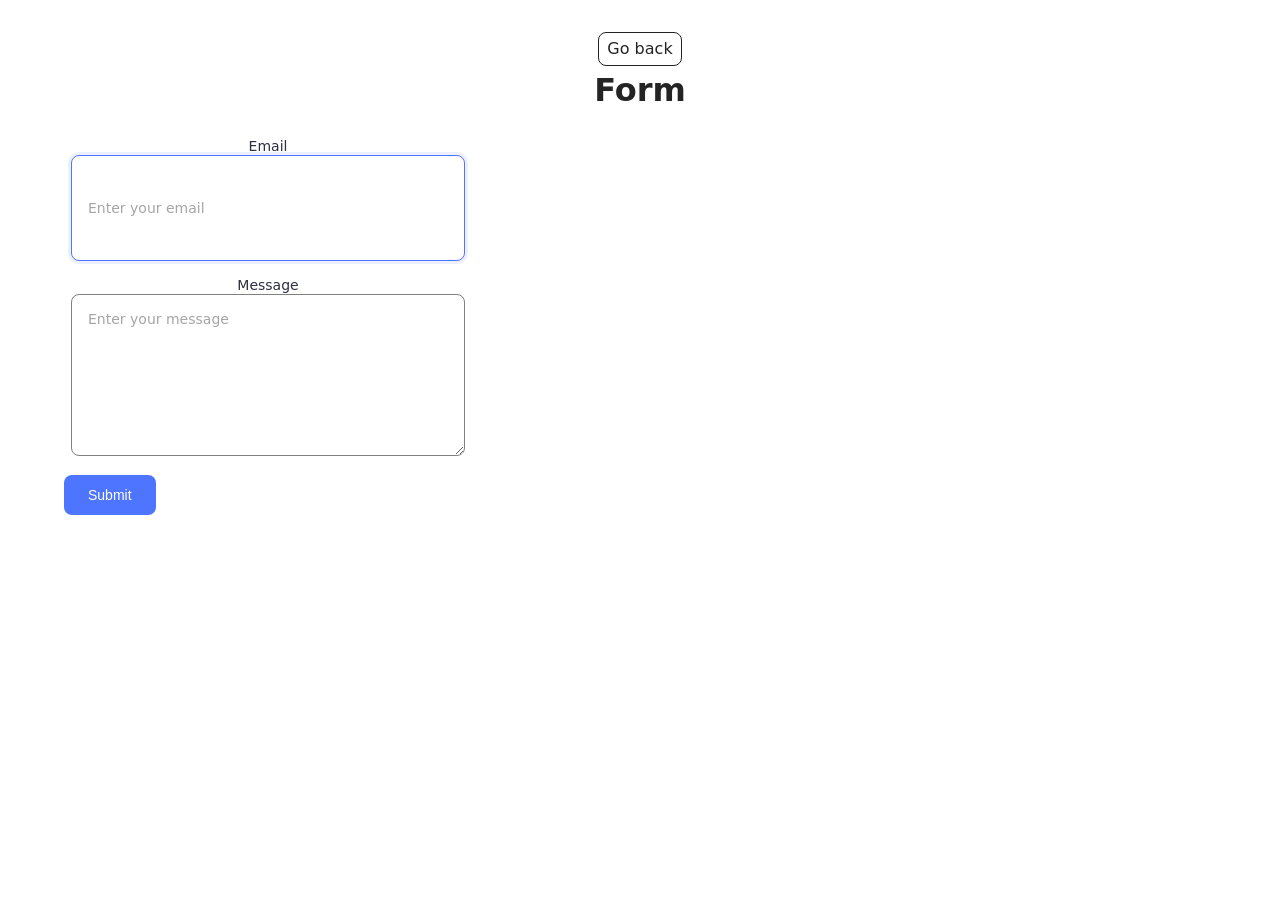
<file: src/2-form.html>
<!DOCTYPE html>
<html lang="en">
  <head>
    <meta charset="UTF-8" />
    <meta http-equiv="X-UA-Compatible" content="IE=edge" />
    <meta name="viewport" content="width=device-width, initial-scale=1.0" />
    <title>Form</title>
    <link rel="stylesheet" href="./css/styles.css" />
  </head>
  <body>
    <main class="main">
      <div class="container container--sm">
        <a class="back-link" href="./index.html">Go back</a>
        <h1 class="main-title">Form</h1>
      </div>
      
      <div class="container container--form">
        <form class="feedback-form" autocomplete="off">
          
          <div class="form-field">
            <label class="form-label" for="email">
              <span class="form-label-text">Email</span>
              <input 
                class="form-input" 
                type="email" 
                name="email" 
                id="email"
                autofocus 
                placeholder="Enter your email"
                required
              />
            </label>
          </div>

          <div class="form-field">
            <label class="form-label" for="message">
              <span class="form-label-text">Message</span>
              <textarea 
                class="form-textarea" 
                name="message" 
                id="message"
                rows="8" 
                placeholder="Enter your message"
                required
              ></textarea>
            </label>
          </div>

          <button class="form-button" type="submit">Submit</button>
          
        </form>
      </div>
    </main>
    
    <script type="module" src="./js/2-form.js"></script>
  </body>
</html>
</file>
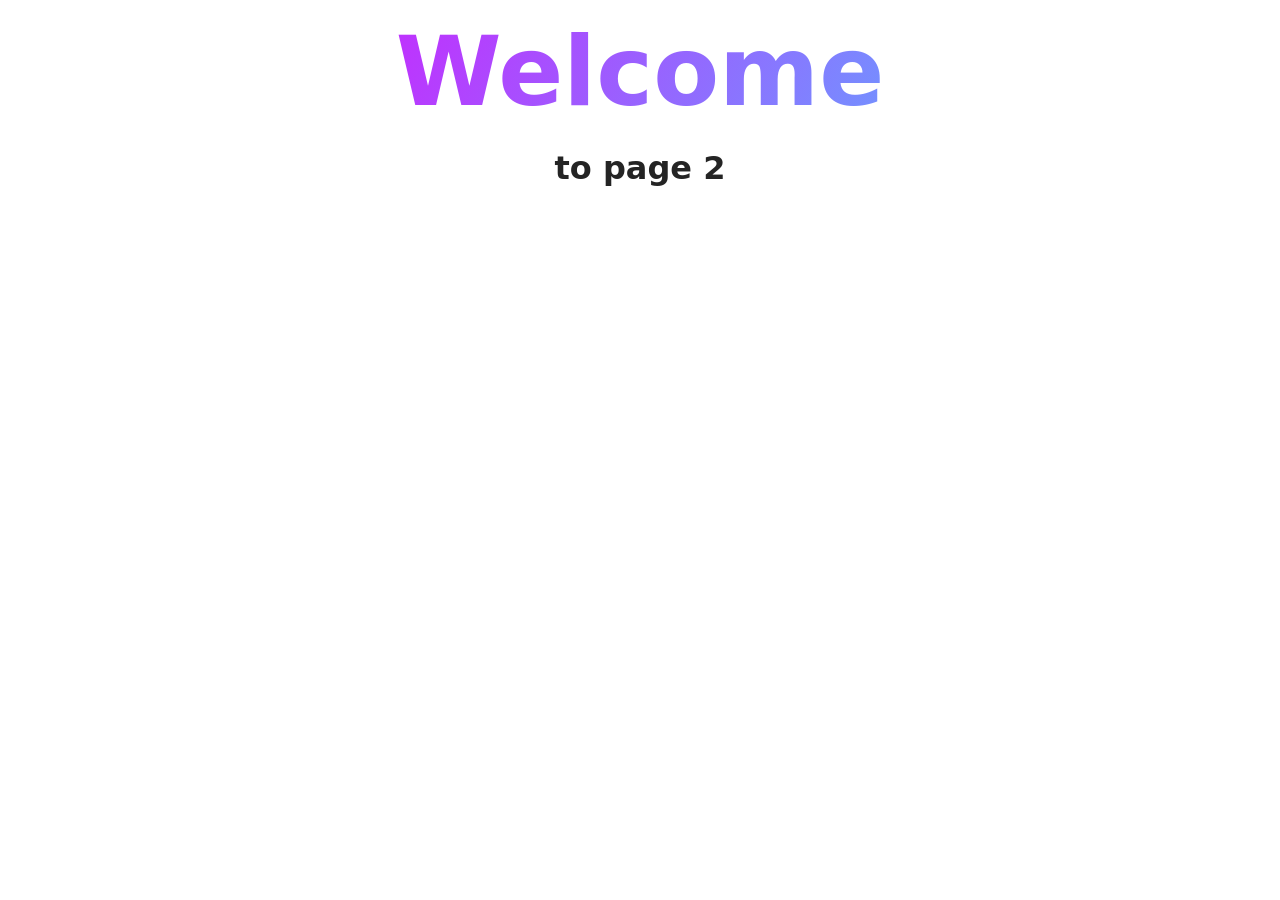
<file: src/page-2.html>
<!DOCTYPE html>
<html lang="en">
  <head>
    <meta charset="UTF-8" />
    <meta http-equiv="X-UA-Compatible" content="IE=edge" />
    <meta name="viewport" content="width=device-width, initial-scale=1.0" />
    <title>Page 2</title>
    <link rel="stylesheet" href="./css/styles.css" />
  </head>
  <body>
    <load
      src="./partials/header.html"
      icon-path="./img/sprite.svg#logo"
      highlight-act="active"
    />

    <main>
      <div class="container">
        <h1 class="main-title">
          <span class="main-title-gradient">Welcome</span> to page 2
        </h1>
        <load src="./partials/back-link.html" />
      </div>
    </main>

    <load src="./partials/footer.html" />
  </body>
</html>
</file>
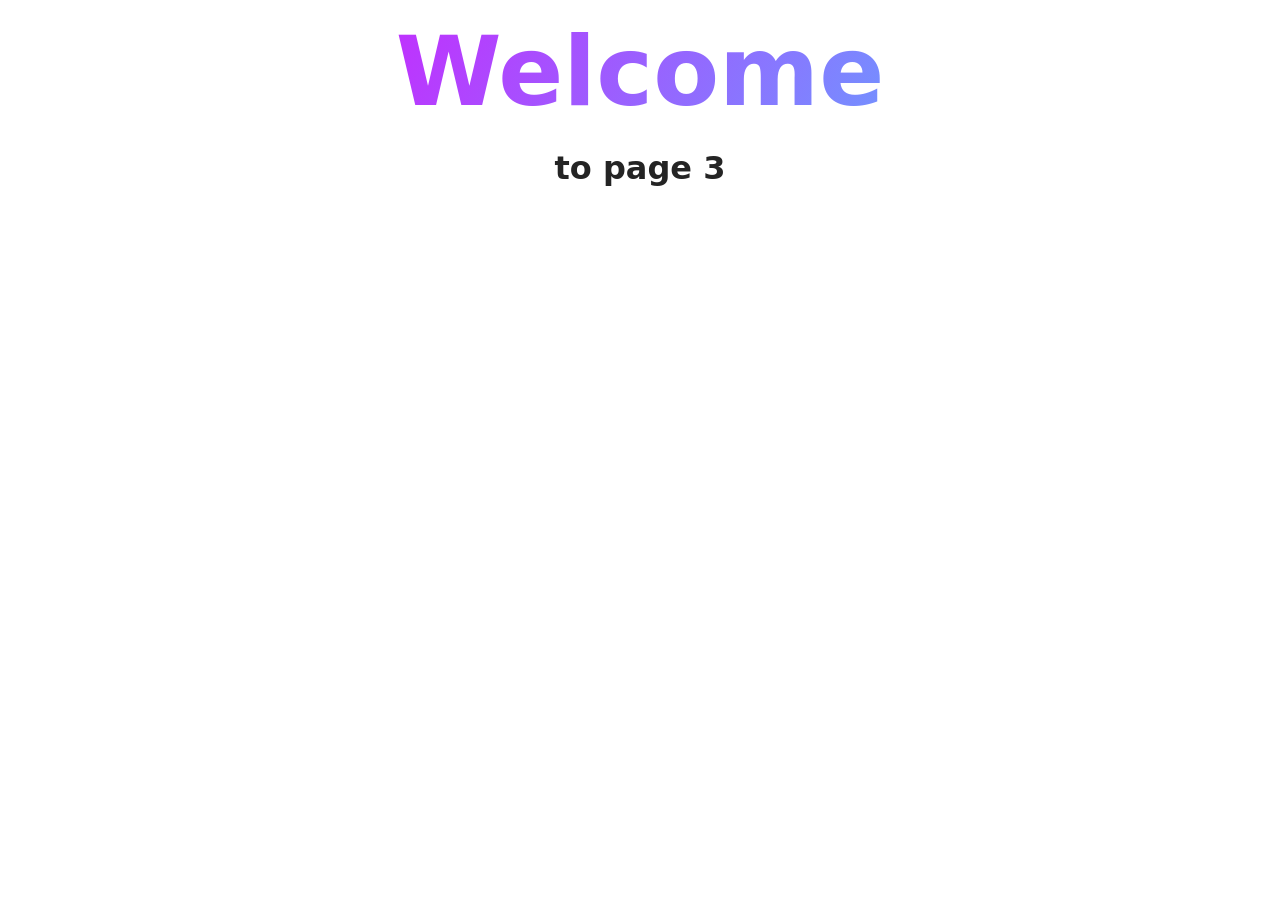
<file: src/page-3.html>
<!DOCTYPE html>
<html lang="en">
  <head>
    <meta charset="UTF-8" />
    <meta http-equiv="X-UA-Compatible" content="IE=edge" />
    <meta name="viewport" content="width=device-width, initial-scale=1.0" />
    <title>Page 3</title>
    <link rel="stylesheet" href="./css/styles.css" />
  </head>
  <body>
    <load
      src="./partials/header.html"
      icon-path="./img/sprite.svg#logo"
      highlight-curr="active"
    />

    <main>
      <div class="container">
        <h1 class="main-title">
          <span class="main-title-gradient">Welcome</span> to page 3
        </h1>
        <load src="./partials/back-link.html" />
      </div>
    </main>

    <load src="./partials/footer.html" />
  </body>
</html>
</file>
<file: src/css/styles.css>
/**
  |============================
  | include css partials with
  | default @import url()
  |============================
*/
/* Common styles */
@import url('./reset.css');
@import url('./base.css');
@import url('./container.css');
@import url('./animations.css');

/* Sections style */
@import url('./header.css');
@import url('./vite-promo.css');
@import url('./badges.css');
@import url('./back-link.css');
@import url('./footer.css');


.gallery{
    margin: 0 auto;
    display: flex;
    justify-content: center;
    align-items: center;
    flex-wrap: wrap;
    gap: 24px;
    padding: 0;
}
.gallery-item {
    width: calc((100% - 48px) / 3);
    height:100%;
    display: block;
}
.gallery-link {
    width: 100%;
    height: 100%;
    display: block;
}
.gallery-image {
    width: 100%;
    height: 100%;
    object-fit:fill;
    display: block;
}



/* Form */

.form-container {
  display: flex;
  justify-content: center;
  padding: 20px;
}

.feedback-form {
  width: 408px;
  padding: 24px;
  background: #FFFFFF;
  border-radius: 8px;
  display: flex;
  flex-direction: column;
  gap: 16px;
}

.form-field {
  display: flex;
  flex-direction: column;
  gap: 8px;
}

.form-label {
  font-size: 14px;
  font-weight: 500;
  color: #2E2F42;
  line-height: 1.2;
}

.form-input,
.form-textarea {
  width: 360px;
  height: 72px;
  padding: 16px;
  border: 1px solid #808080;
  border-radius: 8px;
  font-size: 14px;
  font-family: inherit;
  color: #2E2F42;
  background: #FFFFFF;
  transition: border-color 0.2s ease;
  resize: none;
}

.form-input::placeholder,
.form-textarea::placeholder {
  color: #808080;
  opacity: 0.7;
}

.form-input:hover,
.form-textarea:hover {
  border-color: #4E75FF;
}

.form-input:focus,
.form-textarea:focus {
  outline: none;
  border-color: #4E75FF;
  box-shadow: 0 0 0 3px rgba(78, 117, 255, 0.1);
}

.form-textarea {
  height: auto;
  min-height: 120px;
  resize: vertical;
}

.form-button {
  width: auto;
  padding: 12px 24px;
  background: #4E75FF;
  color: #FFFFFF;
  border: none;
  border-radius: 8px;
  font-size: 14px;
  font-weight: 500;
  cursor: pointer;
  transition: background 0.2s ease;
  align-self: flex-start;
}

.form-button:hover {
  background: #6C8CFF;
}

.form-button:active {
  background: #4E75FF;
}

.form-button:focus {
  outline: none;
  box-shadow: 0 0 0 3px rgba(78, 117, 255, 0.3);
}

@media (max-width: 480px) {
  .feedback-form {
    width: 100%;
    max-width: 408px;
  }
  
  .form-input,
  .form-textarea {
    width: 100%;
  }
}
</file>
